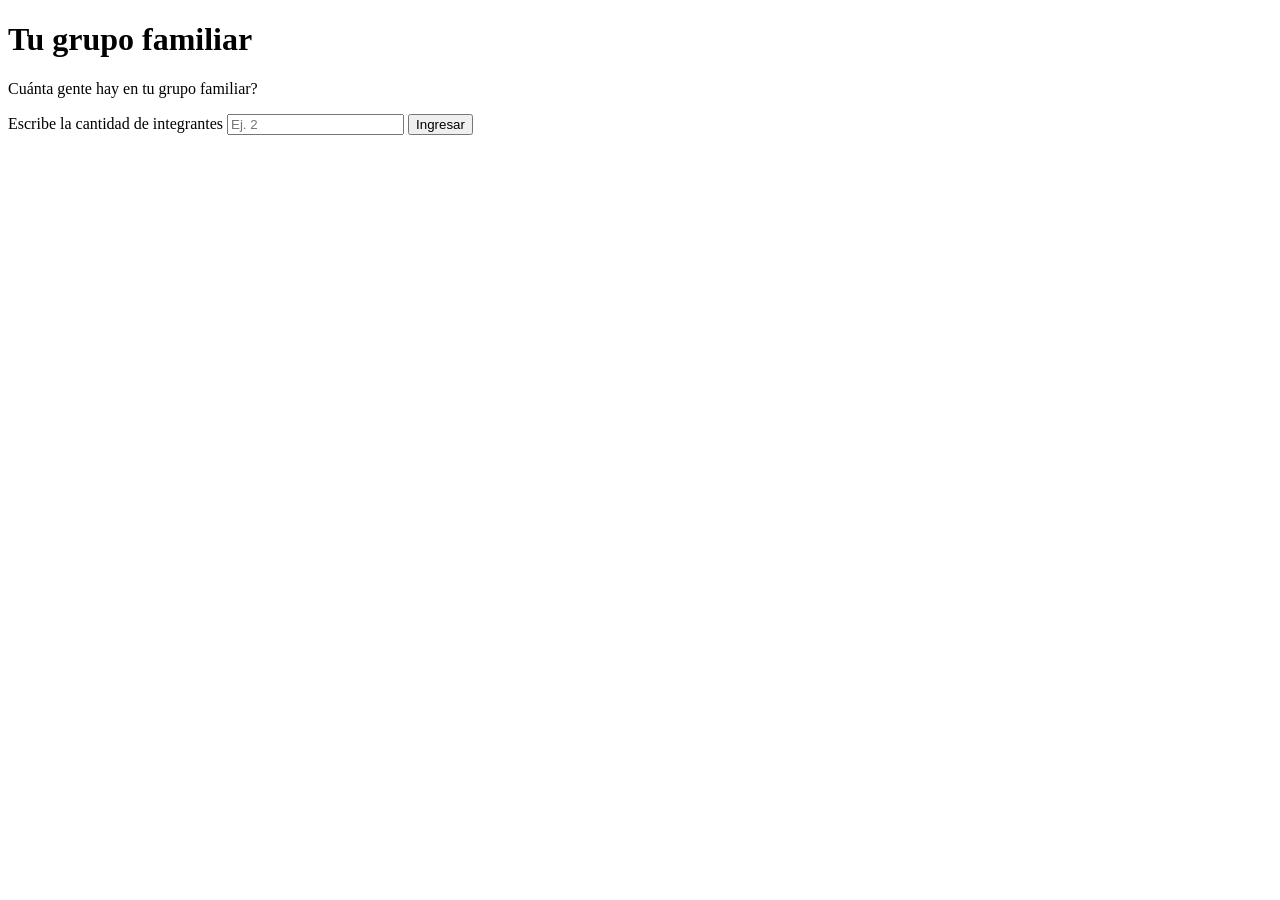
<file: tarea-clase-6.html>
<!DOCTYPE html>
<html lang="en">
<head>
    <meta charset="UTF-8">
    <meta http-equiv="X-UA-Compatible" content="IE=edge">
    <meta name="viewport" content="width=device-width, initial-scale=1.0">
    <link rel="stylesheet" href="./css/tarea-clase-6.css">
    <title>Tarea clase-6</title>
</head>
<body>
    <h1>Tu grupo familiar</h1>
    <div>
        <p>Cuánta gente hay en tu grupo familiar?</p>
        <label for="cantidad-integrantes">Escribe la cantidad de integrantes</label>
        <input type="number" id="cantidad-integrantes" placeholder="Ej. 2">
        <button type="submit" id="ingresar">Ingresar</button>
    </div>
    <form id="lista-integrantes">
        <div id="edades-y-sueldos"></div>        
        <div id="botones">
            <input type="submit" value="Calcular" id="boton-calcular" class="oculto">
            <input type="reset" value="Limpiar" id="boton-limpiar" class="oculto">
            <input type="submit" value="Agregar sueldos" id="boton-agregar-sueldos" class="oculto">
            <input type="reset" value="Quitar sueldos" id="boton-quitar-sueldos" class="oculto">
        </div>
    </form>
    <div>
        <p id="mayor-edad"></p>
        <p id="menor-edad"></p>
        <p id="promedio-edad"></p>
    </div>
    <div>
        <p id="mayor-salario-anual"></p>
        <p id="menor-salario-anual"></p>
        <p id="promedio-salario-anual"></p>
        <p id="promedio-salario-mensual"></p>
    </div>


    <script src="./js/calculos-tarea-clase-6.js"></script>
    <script src="./js/tarea-clase-6.js"></script>
    <script src="./js/pruebas-tarea-clase-6.js"></script>
</body>
</html>
</file>
<file: css/tarea-clase-6.css>
.oculto {
    display: none;
}
</file>
